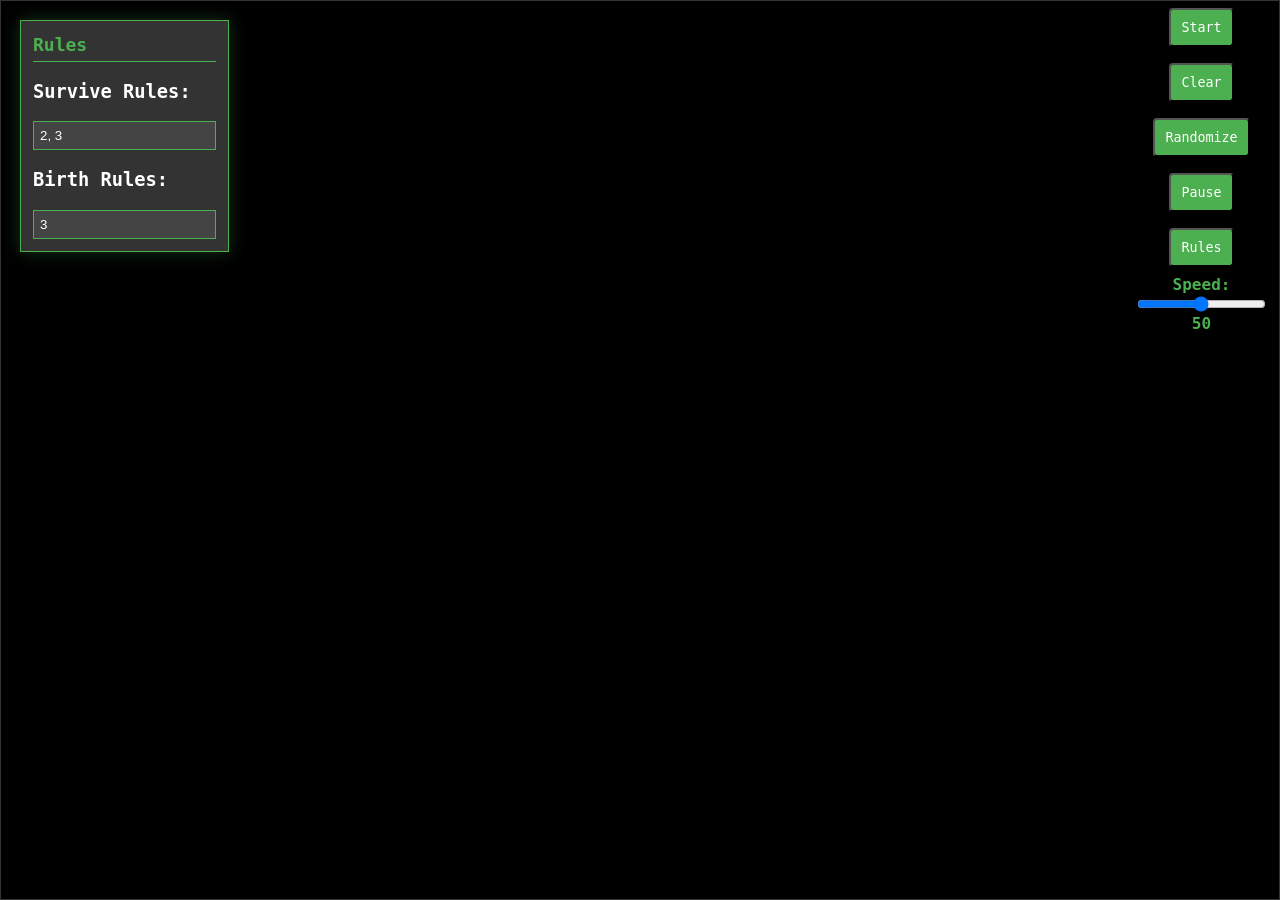
<file: index.html>
<!DOCTYPE html>
<html lang="en">
<head>
    <link rel="stylesheet" type="text/css" href="styles.css">
    <link rel="shortcut icon" type="image/png" href="assets/favicon.png">
</head>
<body>
    <div id="container">
        <canvas id="gameCanvas"></canvas>
    </div>
    <div id="buttons">
        <button id="startButton">Start</button>
        <button id="clearButton">Clear</button>
        <button id="randomizeButton">Randomize</button>
        <button id="pauseButton">Pause</button>
        <button id="rulesButton">Rules</button>
        <label for="speedSlider">Speed:</label>
        <input type="range" id="speedSlider" min="1" max="100" value="50">
        <span id="speedValue">50</span>
    </div>
    <div id="rulesPanel" style="display: none;">
        <h2>Rules</h2>
        <div id="surviveRules">
            <h3>Survive Rules:</h3>
            <input type="text" id="surviveRulesInput">
        </div>
        <div id="birthRules">
            <h3>Birth Rules:</h3>
            <input type="text" id="birthRulesInput">
        </div>
    </div>

    <script src="src/script.js"></script>
</body>
</html>
</file>
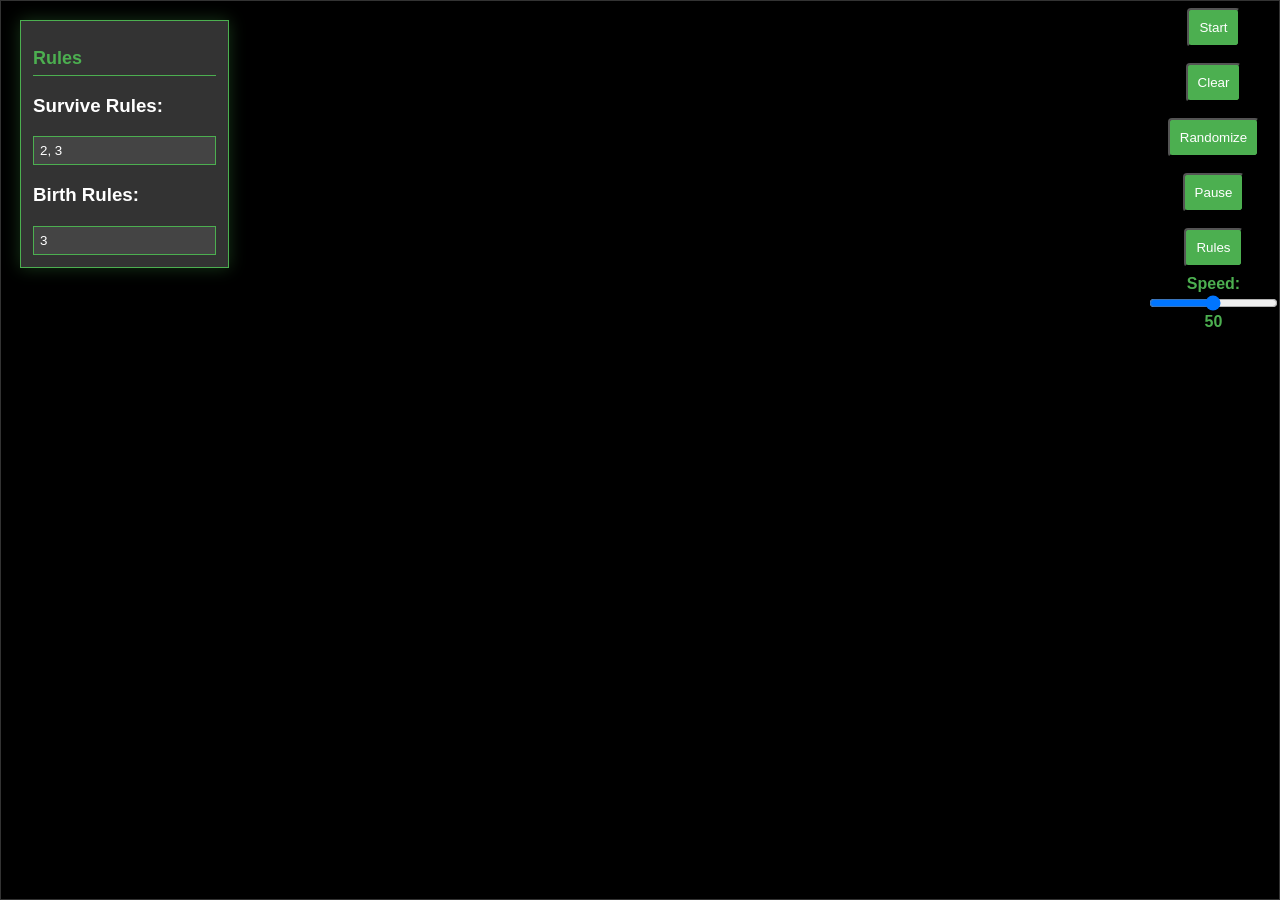
<file: src/index.html>
<!DOCTYPE html>
<html lang="en">
<head>
    <link rel="stylesheet" type="text/css" href="styles.css">
</head>
<body>
    <div id="container">
        <canvas id="gameCanvas"></canvas>
    </div>
    <div id="buttons">
        <button id="startButton">Start</button>
        <button id="clearButton">Clear</button>
        <button id="randomizeButton">Randomize</button>
        <button id="pauseButton">Pause</button>
        <button id="rulesButton">Rules</button>
        <label for="speedSlider">Speed:</label>
        <input type="range" id="speedSlider" min="1" max="100" value="50">
        <span id="speedValue">50</span>
    </div>
    <div id="rulesPanel" style="display: none;">
        <h2>Rules</h2>
        <div id="surviveRules">
            <h3>Survive Rules:</h3>
            <input type="text" id="surviveRulesInput">
        </div>
        <div id="birthRules">
            <h3>Birth Rules:</h3>
            <input type="text" id="birthRulesInput">
        </div>
    </div>

    <script src="script.js"></script>
</body>
</html>
</file>
<file: styles.css>
body, html {
    margin: 0;
    padding: 0;
    overflow: hidden;
    background: #1a1a1a;
    font-family: 'Robot', monospace;
}

body {
    -webkit-user-select: none;
    -moz-user-select: none; 
    -ms-user-select: none;
    user-select: none;
}


#container {
    display: flex;
    position: absolute;
    top: 0;
    left: 0;
    width: 100%;
    height: 100%;
}

#gameCanvas {
    flex: 1;
    border: 1px solid #333;
}

#buttons {
    display: flex;
    flex-direction: column;
    position: absolute;
    top: 0;
    right: 12px;
    align-items: center;
    justify-content: center;
}

button {
    margin: 8px; 
    padding: 10px;
    background-color: #4CAF50;
    color: white; 
    border-radius: 4px;
    cursor: pointer;
    font-family: 'Robot', monospace;
}

button:hover {
    background-color: #2c632e; 
}

#rulesPanel {
    display: none;
    position: absolute;
    top: 20px;
    left: 20px;
    border: 1px solid #4CAF50;
    padding: 12px;
    background: #333; 
    box-shadow: 0 0 16px rgba(76, 175, 80, 0.3); 
    color: #fff; 
}

#rulesPanel h2 {
    font-size: 18px;
    color: #4CAF50;
    border-bottom: 1px solid #4CAF50; 
    padding-bottom: 6px; 
    margin-top: 1px;
}

#surviveRules,
#birthRules {
    margin-top: 10px; 
}

input[type="text"] {
    width: 100%;
    padding: 6px; 
    margin-top: 1px;
    box-sizing: border-box;
}

input[type="text"]:focus {
    border: 1px solid #4CAF50;
    outline: none;
}

#surviveRulesInput,
#birthRulesInput {
    background: #444;
    color: #fff;
    border: 1px solid #4CAF50;
}

#surviveRulesInput::placeholder,
#birthRulesInput::placeholder {
    color: #aaa;
}

#surviveRulesInput:focus,
#birthRulesInput:focus {
    border: 1px solid #4CAF50; 
    outline: none;
}

#speedValue {
    color: #4CAF50; 
    font-weight: bolder;
}

label[for="speedSlider"] {
    color: #4CAF50;
    font-weight: bolder;
}


@media screen and (orientation: portrait) {
    button {
        margin: 20px;
        padding: 20px 30px;
        font-size: 1.5em;
        border-radius: 8px;
    }

    #buttons {
        display: flex;
         flex-direction: column;
        position: absolute;
        top: 0;
        right: 12px;
        align-items: center;
        justify-content: center;
    }

    #rulesPanel {
        display: none;
        position: absolute;
        top: 20px;
        left: 20px;
        border: 1px solid #4CAF50;
        padding: 12px;
        background: #333; 
        box-shadow: 0 0 16px rgba(76, 175, 80, 0.3); 
        color: #fff; 
        font-size: 1.2em;
        width: 30%;
    }
    
    #rulesPanel h2 {
        font-size: 18px;
        color: #4CAF50;
        border-bottom: 1px solid #4CAF50; 
        padding-bottom: 6px; 
        margin-top: 1px;
        font-size: 1.2em;
        width: 35%;
    }

    #surviveRules,
#birthRules {
    margin-top: 10px; 
    font-size: 1.2em;
    width: 90%;
}

input[type="text"] {
    width: 80%;
    padding: 6px; 
    margin-top: 1px;
    box-sizing: border-box;
    font-size: 1.2em;
}

input[type="text"]:focus {
    border: 1px solid #4CAF50;
    outline: none;
    font-size: 1.2em;
}

#surviveRulesInput,
#birthRulesInput {
    background: #444;
    color: #fff;
    border: 1px solid #4CAF50;
    font-size: 1.2em;
}

#surviveRulesInput::placeholder,
#birthRulesInput::placeholder {
    color: #aaa;
    font-size: 1.2em;
}

#surviveRulesInput:focus,
#birthRulesInput:focus {
    border: 1px solid #4CAF50; 
    outline: none;
    font-size: 1.2em;
}

}
</file>
<file: src/styles.css>
body, html {
    margin: 0;
    padding: 0;
    overflow: hidden;
    background: #1a1a1a;
    font-family: 'Arial', sans-serif;
}

#container {
    display: flex;
    position: absolute;
    top: 0;
    left: 0;
    width: 100%;
    height: 100%;
}

#gameCanvas {
    flex: 1;
    border: 1px solid #333;
}

#buttons {
    display: flex;
    flex-direction: column;
    position: absolute;
    top: 0;
    right: 0;
    align-items: center;
    justify-content: center;
}

button {
    margin: 8px; 
    padding: 10px;
    background-color: #4CAF50;
    color: white; 
    border-radius: 4px;
    cursor: pointer;
}

button:hover {
    background-color: #45a049; 
}

#rulesPanel {
    display: none;
    position: absolute;
    top: 20px;
    left: 20px;
    border: 1px solid #4CAF50;
    padding: 12px;
    background: #333; 
    box-shadow: 0 0 16px rgba(76, 175, 80, 0.3); 
    color: #fff; 
}

#rulesPanel h2 {
    font-size: 18px;
    color: #4CAF50;
    border-bottom: 1px solid #4CAF50; 
    padding-bottom: 6px; 
}

#surviveRules,
#birthRules {
    margin-top: 10px; 
}

input[type="text"] {
    width: 100%;
    padding: 6px; 
    margin-top: 1px;
    box-sizing: border-box;
}

input[type="text"]:focus {
    border: 1px solid #4CAF50;
    outline: none;
}

#surviveRulesInput,
#birthRulesInput {
    background: #444;
    color: #fff;
    border: 1px solid #4CAF50;
}

#surviveRulesInput::placeholder,
#birthRulesInput::placeholder {
    color: #aaa;
}

#surviveRulesInput:focus,
#birthRulesInput:focus {
    border: 1px solid #4CAF50; 
    outline: none;
}

#speedValue {
    color: #4CAF50; 
    font-weight: bolder;
}

label[for="speedSlider"] {
    color: #4CAF50;
    font-weight: bolder;
}
</file>
